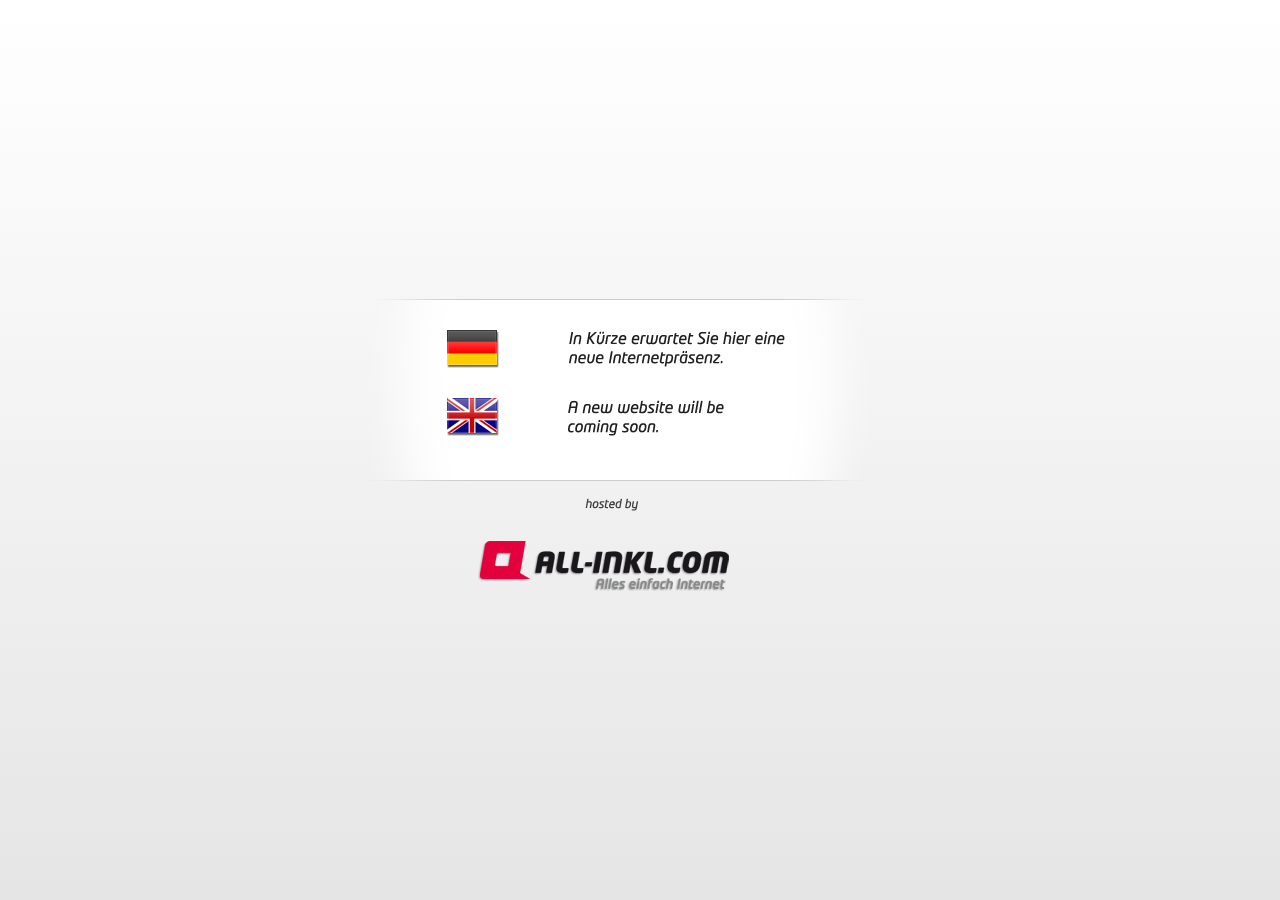
<file: Live-Abgleich/screen.tcpayer.de/index.htm>
<!DOCTYPE html PUBLIC "-//W3C//DTD XHTML 1.0 Transitional//EN" "http://www.w3.org/TR/xhtml1/DTD/xhtml1-transitional.dtd">
<html>
<head>
<title></title>
<style type="text/css"><!--
html {height:100%;overflow:hidden;} body {background: #ffffff;background: url([data-uri]);background: -moz-linear-gradient(top, #ffffff 0%, #e5e5e5 100%);background: -webkit-gradient(linear, left top, left bottom, color-stop(0%,#ffffff), color-stop(100%,#e5e5e5));background: -webkit-linear-gradient(top, #ffffff 0%,#e5e5e5 100%);background: -o-linear-gradient(top, #ffffff 0%,#e5e5e5 100%);background: -ms-linear-gradient(top, #ffffff 0%,#e5e5e5 100%);background: linear-gradient(to bottom, #ffffff 0%,#e5e5e5 100%);filter: progid:DXImageTransform.Microsoft.gradient( startColorstr='#ffffff', endColorstr='#e5e5e5',GradientType=0 );} img {left: 50%;margin-left:-301px;margin-top:-151px;position:absolute;top:50%;}
--></style>
</head>
<body>
<center><img src='[data-uri]' alt="" /></center>
</body>
</html>
</file>
